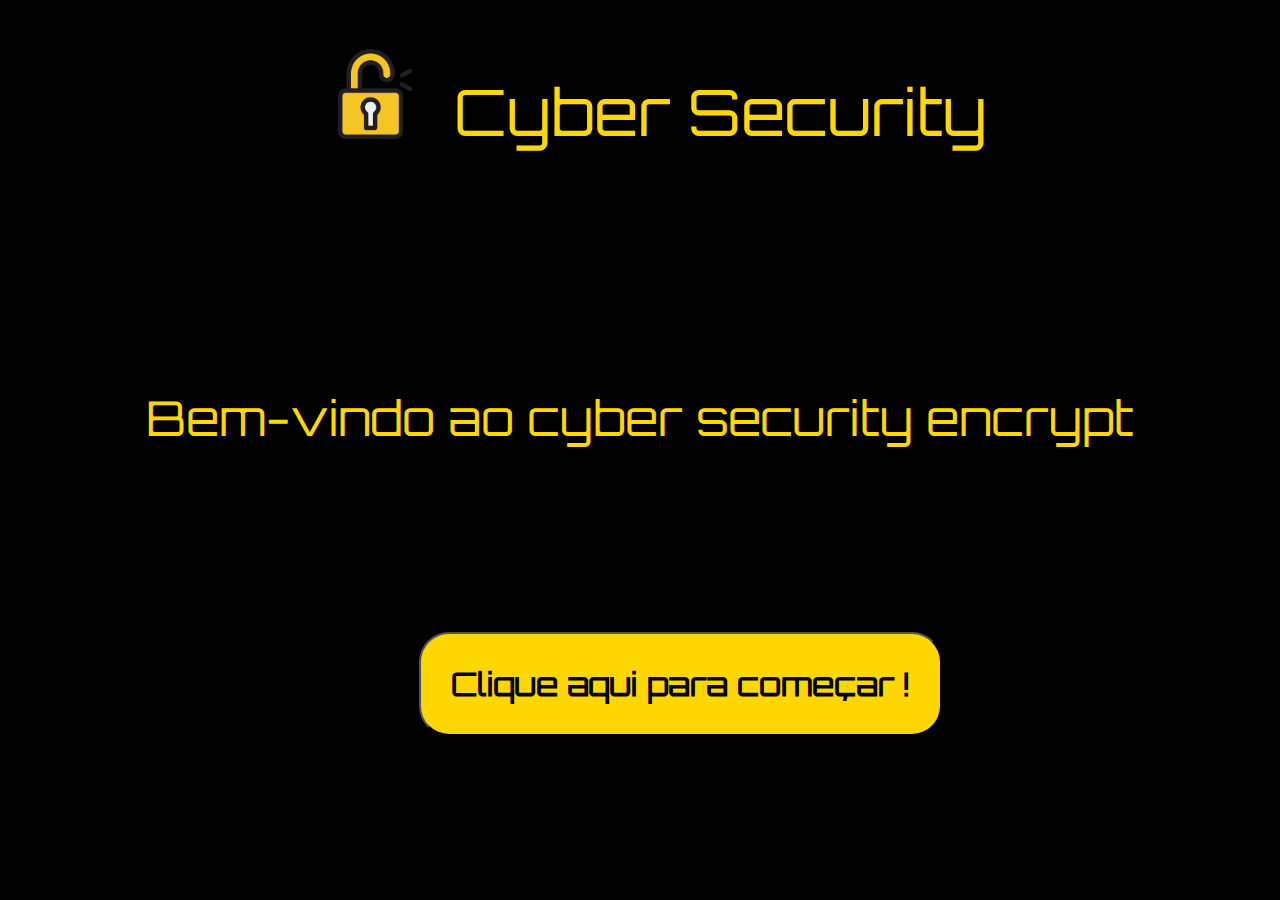
<file: index.html>
<!DOCTYPE html>
<html lang="pt-BR">
  <head>
    <meta charset="UTF-8" />
    <meta http-equiv="X-UA-Compatible" content="IE=edge" />
    <meta name="viewport" content="width=device-width, initial-scale=1.0" />
    <link
      rel="shortcut icon"
      href="./src/images/cadeado-amarelo.png"
      type="image/x-icon"
    />
    <link rel="stylesheet" href="./src/style/reset.css" />
    <link rel="stylesheet" href="./src/style/header.css" />
    <title>Cyber Security</title>
  </head>
  <body class="body-container">
    <header>
      <div class="box">
        <h1 class="title">Cyber Security</h1>
        <img
          class="logo"
          src="./src/images/cadeado-amarelo.png"
          alt="Logo Cadeado Amarelo"
        />
      </div>
    </header>
    <main>
      <section class="welcome">
        <div class="welcome-title">
          <p class="typing">Bem-vindo ao cyber security encrypt</p>
        </div>
      </section>
      <section class="box-btn">
        <div class="welcome-btn">
          <button class="btn">
            <a class="btn-link" href="./programa.html"
              >Clique aqui para começar !</a
            >
          </button>
        </div>
      </section>
    </main>
  </body>
</html>
</file>
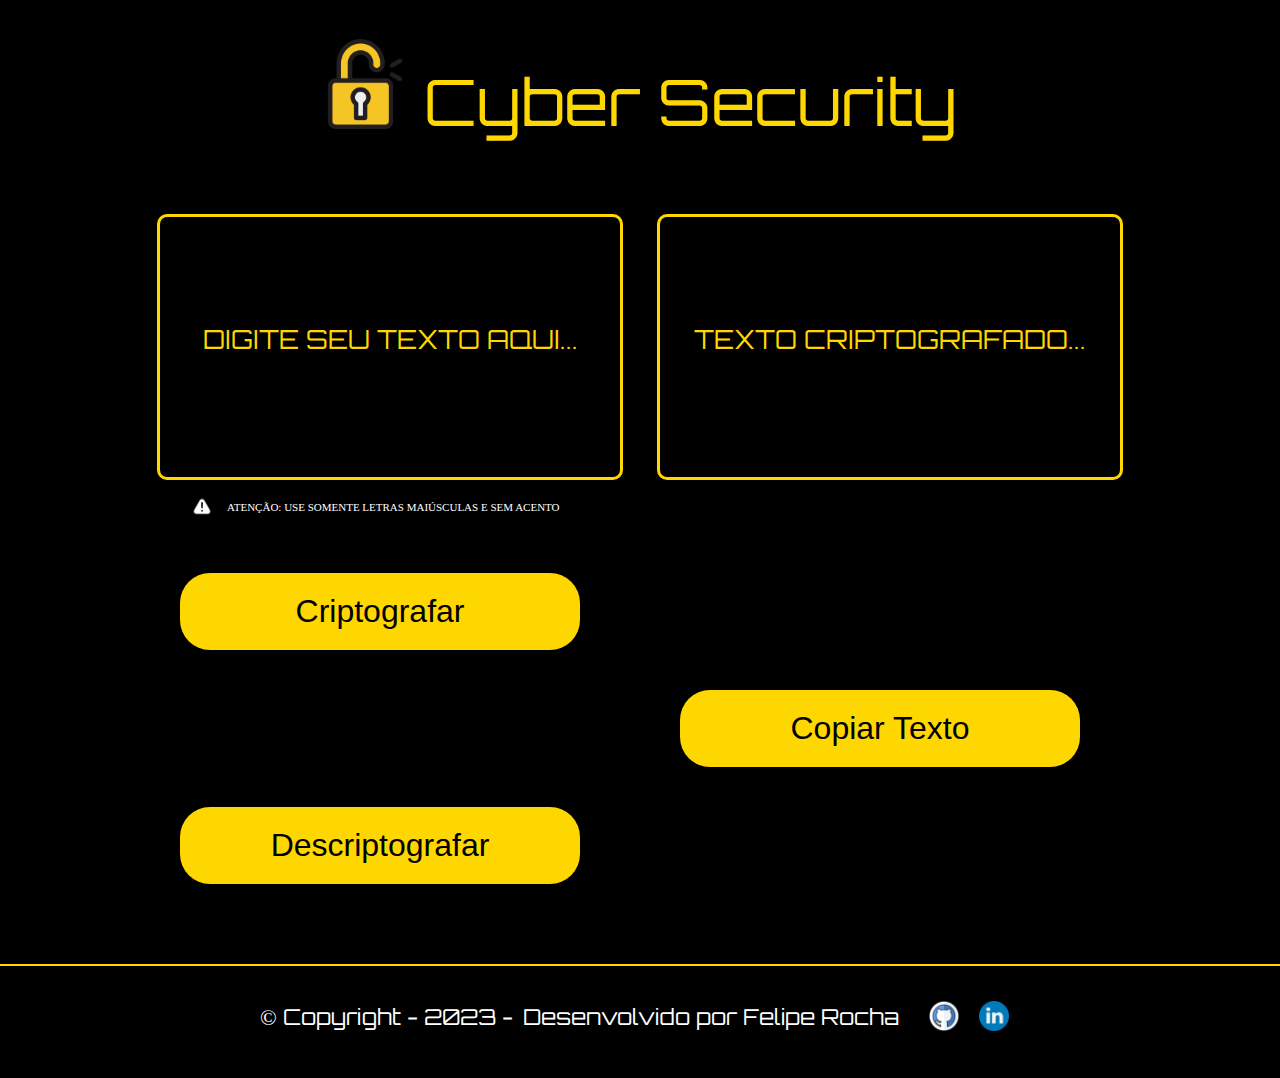
<file: programa.html>
<!DOCTYPE html>
<html lang="pt-BR">
  <head>
    <meta charset="UTF-8" />
    <meta http-equiv="X-UA-Compatible" content="IE=edge" />
    <meta name="viewport" content="width=device-width, initial-scale=1.0" />
    <link
      rel="shortcut icon"
      href="./src/images/cadeado-amarelo.png"
      type="image/x-icon"
    />
    <link rel="stylesheet" href="./src/style/reset.css" />
    <link rel="stylesheet" href="./src/style/programa.css" />

    <title>Cyber Security</title>
  </head>

  <body>
    <header>
      <div class="box">
        <h1 class="title">Cyber Security</h1>
        <img
          class="logo"
          src="./src/images/cadeado-amarelo.png"
          alt="Logo Cadeado Amarelo"
        />
      </div>
    </header>

    <main>
      <section class="container">
        <div class="input">
          <textarea
            id="box-1"
            placeholder="Digite seu texto aqui..."
            required
          ></textarea>
          <img
            class="logo-atention"
            src="./src/images/aviso.png"
            alt="logo de atenção"
          />
          <p class="atention">
            ATENÇÃO: Use somente letras maiúsculas e sem acento
          </p>
        </div>

        <div class="output">
          <textarea id="box-2" placeholder="Texto criptografado..."></textarea>
        </div>
      </section>

      <section class="container-buttons">
        <div class="buttons">
          <button class="btn-1" onclick="criptografar()">Criptografar</button>
          <button id="copy" class="btn-2" onclick="copy()">Copiar Texto</button>
          <button class="btn-3" onclick="descriptografar()">
            Descriptografar
          </button>
        </div>
      </section>
    </main>

    <footer class="footer-container">
      <div class="footer-row">
        <p class="footer-copyright">© Copyright - 2023 -</p>
        <p class="footer-developer">Desenvolvido por Felipe Rocha</p>
        <div>
          <a href="http://www.github.com"
            ><img
              class="logo-git"
              src="./src/images/github.png"
              alt="Logo github"
            />
          </a>

          <a href="http://www.linkedin.com.br"
            ><img
              class="logo-linkedin"
              src="./src/images/linkedin.png"
              alt="Logo linkedin"
          /></a>
        </div>
      </div>
    </footer>

    <script src="./src/javascript/main.js"></script>
  </body>
</html>
</file>
<file: src/style/header.css>
@font-face {
  font-family: "Orbitron-Regular";
  src: url(../fonts/Orbitron/Orbitron-Regular.ttf);
}

body {
  font-family: "Orbitron-Regular";
  background: #000000;
  overflow-y: hidden;
  overflow-x: hidden;
}

header {
  padding: 20px 0;
}

.box {
  position: relative;
  width: 940px;
  margin: 0 auto;
}

.logo {
  width: 120px;
  display: flex;
  position: relative;
  bottom: 60px;
  left: 100px;
}

.title {
  display: block;
  position: relative;
  color: #ffd700;
  font-size: 5em;
  justify-content: center;
  top: 60px;
  left: 100px;
  text-align: center;
}

.welcome {
  width: 100%;
  height: auto;
  margin: 0 auto;
  padding: 250px 0;
  justify-content: center;
  display: flex;
}

.welcome-title {
  color: #ffd700;
  font-size: 4em;
  padding: 10px 0;
  position: relative;
  white-space: nowrap;
  overflow: hidden;
}

.box-btn {
  display: flex;
  justify-content: center;
  position: relative;
  padding: 0px 20px;
}

.welcome-btn {
  display: flex;
}

.btn {
  position: relative;
  width: 100%;
  padding: 25px 25px;
  background: #ffd700;
  border-radius: 20px;
  text-align: center;
  font-size: 2em;
  font-family: "Orbitron-Regular";
}

.btn-link {
  color: #000000;
  text-decoration: none;
}

.typing {
  animation: typing 2s steps(40) normal;
}

.btn {
  animation: btn 2s steps(40) normal;
}
.box .title {
  animation: title 2s steps(40) normal;
}
.box .logo {
  animation: logo 2s steps(40) normal;
}

@keyframes typing {
  from {
    width: 0;
  }
  to {
    width: 21em;
  }
}

@keyframes btn {
  from {
    transform: translateY(350px);
  }
  to {
    transform: translateY(0px);
  }
}

@keyframes logo {
  from {
    transform: translateY(-200px);
  }
  to {
    transform: translateY(0px);
  }
}

@keyframes title {
  from {
    transform: translateY(-200px);
  }
  to {
    transform: translateY(0px);
  }
}

.btn:hover {
  background: DarkGoldenrod;
  cursor: pointer;
  transition: 1s all;
  transform: scale(1.2);
}

@media (min-width: 375px) {
  .body-container {
    max-width: 767px;
  }

  header {
    padding: 0 10px;
  }
  .box {
    width: 250px;
    margin: 0;
  }

  .logo {
    left: 60px;
    top: 10px;
    width: 50px;
  }

  .title {
    position: relative;
    font-size: 25px;
    left: 105px;
    top: 60px;
  }

  .welcome {
    width: 100%;
    padding: 200px 0px;
  }

  .welcome-title {
    display: flex;
    color: #ffd700;
    font-size: 18px;
    position: relative;
    top: 10px;
  }

  .btn {
    font-size: 16px;
    font-weight: bold;
    left: 10px;
  }
  .btn:hover {
    background: DarkGoldenrod;
    cursor: pointer;
    transition: 1s all;
    transform: scale(1.1);
  }
}

@media (min-width: 768px) {
  .body-container {
    max-width: 1024px;
  }
  .box {
    width: 500px;
  }

  .logo {
    display: flex;
    width: 80px;
    position: relative;
    padding: 15px 0px;
    left: 155px;
  }

  .title {
    font-size: 3em;
    position: relative;
    left: 205px;
    top: 107px;
  }

  .welcome-title {
    font-size: 2.2em;
    bottom: 30px;
  }
}

@media (min-width: 1025px) {
  .body-container {
    max-width: 1600px;
  }

  .box {
    width: 100%;
    margin: 0;
    padding: 0;
  }
  .logo {
    width: 90px;
    display: flex;
    position: relative;
    top: -30px;
    left: 320px;
  }
  .title {
    display: block;
    position: relative;
    color: #ffd700;
    font-size: 4em;
    justify-content: center;
    top: 80px;
    left: 80px;
    text-align: center;
  }
  .welcome {
    width: 100%;
    height: auto;
    margin: 0 auto;
    padding: 250px 0;
    justify-content: center;
    display: flex;
    bottom: 500px;
  }

  .welcome-title {
    color: #ffd700;
    font-size: 3em;
    padding: 10px 0;
    position: relative;
    white-space: nowrap;
    overflow: hidden;
    top: -50px;
  }
  .btn {
    position: relative;
    width: 100%;
    padding: 30px;
    background: #ffd700;
    border-radius: 30px;
    text-align: center;
    font-size: 2em;
    font-family: "Orbitron-Regular";
    left: 40px;
    bottom: 120px;
  }
}
</file>
<file: src/style/programa.css>
@font-face {
  font-family: "Orbitron-Regular";
  src: url(../fonts/Orbitron/Orbitron-Regular.ttf);
}

body {
  font-family: "Orbitron-Regular";
  background: #000000;
}

header {
  padding: 20px 0;
}

.box {
  position: relative;
  width: 940px;
  margin: 0 auto;
}

.logo {
  width: 120px;
  display: flex;
  position: relative;
  bottom: 60px;
  left: 100px;
}

.title {
  display: block;
  position: relative;
  color: #ffd700;
  font-size: 5em;
  justify-content: center;
  top: 60px;
  left: 100px;
  text-align: center;
}

.container {
  display: flex;
  justify-content: center;
  width: 100%;
  height: 300px;
}

.input {
  padding: 10px 30px;
}

#box-1 {
  position: relative;
  width: 450px;
  height: 250px;
  font-family: "Orbitron-Regular";
  font-size: 1.5em;
  color: white;
  background: transparent;
  outline: 2px;
  border-radius: 10px;
  border: 3px solid #ffd700;
  resize: none;
  text-transform: uppercase;
  padding: 5px;
  user-select: none;
}

.logo-atention {
  display: flex;
  position: relative;
  width: 30px;
  padding: 20px 20px;
}

.atention {
  display: flex;
  position: relative;
  justify-content: center;
  color: white;
  font-size: 11px;
  text-transform: uppercase;
  font-family: "Verdana";
  padding: 0px 15px;
  bottom: 38px;
}

.container-buttons {
  width: 940px;
  margin: 0 auto;
  padding: 40px 0;
  text-align: end;
}

.container-buttons .btn-1,
.btn-3 {
  display: block;
}

.buttons {
  line-height: 100px;
}

.btn-1 {
  position: relative;
  width: 45%;
  color: #000000;
  border: none;
  padding: 20px;
  font-size: 2em;
  border-radius: 30px;
  background: #ffd700;
  left: 15px;
  top: 10px;
}
.btn-2 {
  position: relative;
  width: 45%;
  color: #000000;
  border: none;
  padding: 20px;
  font-size: 2em;
  border-radius: 30px;
  background: #ffd700;
  left: 5px;
  top: 10px;
}
.btn-3 {
  position: relative;
  width: 45%;
  color: #000000;
  border: none;
  padding: 20px;
  font-size: 2em;
  border-radius: 30px;
  background: #ffd700;
  left: 15px;
}

.output {
  padding: 10px 10px;
}

#box-2 {
  position: relative;
  width: 450px;
  height: 250px;
  font-family: "Orbitron-Regular";
  font-size: 1.5em;
  color: white;
  background: transparent;
  outline: 2px;
  border-radius: 10px;
  border: 3px solid #ffd700;
  resize: none;
  text-transform: uppercase;
  padding: 5px;
  user-select: none;
}

#box-1::placeholder {
  display: flex;
  text-align: center;
  top: 100px;
  position: relative;
  color: #ffd700;
  font-size: 1.1em;
}
#box-2::placeholder {
  display: flex;
  text-align: center;
  top: 100px;
  position: relative;
  color: #ffd700;
  font-size: 1.1em;
}

#box-1:focus::-webkit-input-placeholder {
  color: transparent;
}
#box-2:focus::-webkit-input-placeholder {
  color: transparent;
}

.btn-1:hover,
.btn-2:hover,
.btn-3:hover {
  background: DarkGoldenrod;
  cursor: pointer;
  transition: 1s all;
  transform: scale(1.2);
}

.footer-container {
  padding: 30px 0;
  text-align: center;
  position: relative;
  border-top: 2px solid #ffd700;
  top: 200px;
  width: 100%;
}

.footer-row {
  padding: 10px 0;
}

.footer-copyright {
  display: inline;
  color: white;
  font-size: 20px;
  position: relative;
}

.footer-developer {
  display: inline;
  color: white;
  font-size: 20px;
  position: relative;
}

.logo-git {
  width: 50px;
  position: relative;
  left: 350px;
  bottom: 35px;
}
.logo-linkedin {
  width: 50px;
  position: relative;
  left: 360px;
  bottom: 35px;
}

@media (min-width: 375px) {
  body {
    max-width: 767px;
  }

  header {
    padding: 0 20px;
  }
  .box {
    width: 250px;
    margin: 0;
  }

  .logo {
    width: 50px;
    left: 35px;
    top: 30px;
  }

  .title {
    position: relative;
    text-align: start;
    font-size: 1.8em;
    left: 100px;
    top: 80px;
  }
  .container {
    width: 300px;
    height: auto;
    display: block;
    position: relative;
  }

  .input {
    padding: 60px 45px;
    margin: 0;
    width: 300px;
  }

  #box-1 {
    width: 300px;
    height: 300px;
    top: 30px;
  }
  .logo-atention {
    display: flex;
    position: relative;
    width: 30px;
    top: 35px;
    right: 20px;
  }

  .atention {
    display: flex;
    position: relative;
    justify-content: flex-start;
    color: white;
    font-size: 9px;
    text-transform: uppercase;
    font-family: "Verdana";
    bottom: 2px;
    left: 40px;
    padding: 0;
  }

  .output {
    padding: 0px 45px;
  }
  #box-2 {
    width: 300px;
    height: 300px;
  }
  .container-buttons {
    width: 300px;
    height: auto;
    margin: 0;
    padding: 0px 0;
    display: flex;
  }

  .buttons .btn-1 {
    display: flex;
    width: 100%;
    justify-content: center;
    top: 40px;
    left: 75px;
  }
  .buttons .btn-2 {
    display: flex;
    width: 100%;
    justify-content: center;
    top: 80px;
    left: 75px;
  }
  .buttons .btn-3 {
    display: flex;
    width: 100%;
    justify-content: center;
    top: 120px;
    left: 75px;
  }
  #box-1::placeholder {
    top: 120px;
  }
  #box-2::placeholder {
    top: 120px;
  }
  .footer-container {
    padding: 25px 0;
    height: 50px;
  }
  .footer-copyright {
    display: block;
    font-size: 1.2em;
  }
  .footer-developer {
    display: block;
    font-size: 1.2em;
    padding: 25px 0;
  }
  .logo-git {
    display: flex;
    width: 50px;
    left: 120px;
    top: 15px;
    position: relative;
  }
  .logo-linkedin {
    display: flex;
    width: 50px;
    left: 220px;
    top: -35px;
    position: relative;
  }
}

@media (min-width: 768px) {
  body {
    max-width: 1024px;
  }

  .box {
    width: 550px;
    margin: 0;
  }

  .logo {
    width: 60px;
    top: -10px;
    position: relative;
    padding: 15px 0px;
    left: 130px;
  }

  .title {
    font-size: 3.2em;
    position: relative;
    top: 70px;
    left: 150px;
    display: flex;
    justify-content: center;
  }

  .welcome-title {
    font-size: 2.2em;
    bottom: 30px;
  }

  .container {
    width: 100%;
    margin: 0;
    display: flex;
  }

  .input {
    width: 300px;
    padding: 10px 30px;
  }

  #box-1 {
    position: relative;
    width: 300px;
    height: 300px;
  }

  #box-2 {
    position: relative;
    width: 300px;
    height: 300px;
  }

  .output {
    margin: 0;
    padding: 40px 30px;
  }
  .logo-atention {
    position: relative;
    width: 30px;
    top: 32px;
  }
  .atention {
    display: flex;
    font-size: 9px;
    right: 60px;
    bottom: 5px;
  }

  .container-buttons {
    width: 400px;
    margin: 0;
    padding: 0;
  }

  .buttons .btn-1 {
    display: flex;
    width: 100%;
    position: relative;
  }

  .buttons .btn-2 {
    display: flex;
    position: relative;
    text-align: center;
    left: 435px;
  }
  .buttons .btn-3 {
    display: flex;
    position: relative;
    text-align: center;
  }

  .footer-container {
    width: 725px;
    padding: 20px 20px;
    margin: 0;
  }

  .footer-row {
    display: inline;
    justify-content: flex-start;
    text-align: center;
    padding: 0 20px;
  }

  .footer-copyright {
    font-size: 22px;
    text-align: center;
  }
  .footer-developer {
    font-size: 22px;
  }

  .logo-git {
    position: relative;
    left: 300px;
  }
  .logo-linkedin {
    position: relative;
    left: 400px;
  }
}

@media (min-width: 1024px) {
  body {
    max-width: 1600px;
  }

  .box {
    width: 940px;
    margin: 0;
    padding: 0 50px;
  }

  .logo {
    width: 90px;
    top: -40px;
    left: 250px;
  }
  .title {
    position: relative;
    color: #ffd700;
    font-size: 4em;
  }

  .container {
    width: 100%;
    margin: 0 auto;
    padding: 0;
  }

  .input {
    padding: 0 100px;
  }

  #box-1 {
    width: 450px;
    height: 250px;
  }

  #box-1::placeholder {
    position: relative;
    top: 100px;
  }

  .output {
    padding: 30px 100px;
  }

  #box-2 {
    width: 450px;
    height: 250px;
  }

  #box-2::placeholder {
    position: relative;
    top: 100px;
  }
  .logo-atention {
    position: relative;
    width: 30px;
    left: 10px;
    top: 20px;
  }
  .atention {
    color: white;
    font-size: 11px;
    text-transform: uppercase;
    font-family: "Verdana";
    width: 400px;
    left: 70px;
    bottom: 20px;
  }
  .container-buttons {
    margin: 0;
    padding: 0;
  }

  .buttons {
    width: 100%;
    margin: 0;
    padding: 0;
    justify-content: flex-end;
  }

  .buttons .btn-1 {
    left: 180px;
  }
  .buttons .btn-2 {
    position: relative;
    left: 680px;
  }
  .buttons .btn-3 {
    left: 180px;
  }

  .footer-container {
    width: 100%;
    margin: 0;
    padding: 0;
  }

  .footer-row {
    display: flex;
    padding: 0;
    margin: 0;
  }

  .footer-copyright {
    font-size: 22px;
    left: 260px;
    top: 40px;
  }
  .footer-developer {
    font-size: 22px;
    left: 270px;
    top: 15px;
  }
  .logo-git {
    width: 30px;
    top: 35px;
    left: 300px;
  }
  .logo-linkedin {
    width: 30px;
    top: 5px;
    left: 350px;
  }
}
</file>
